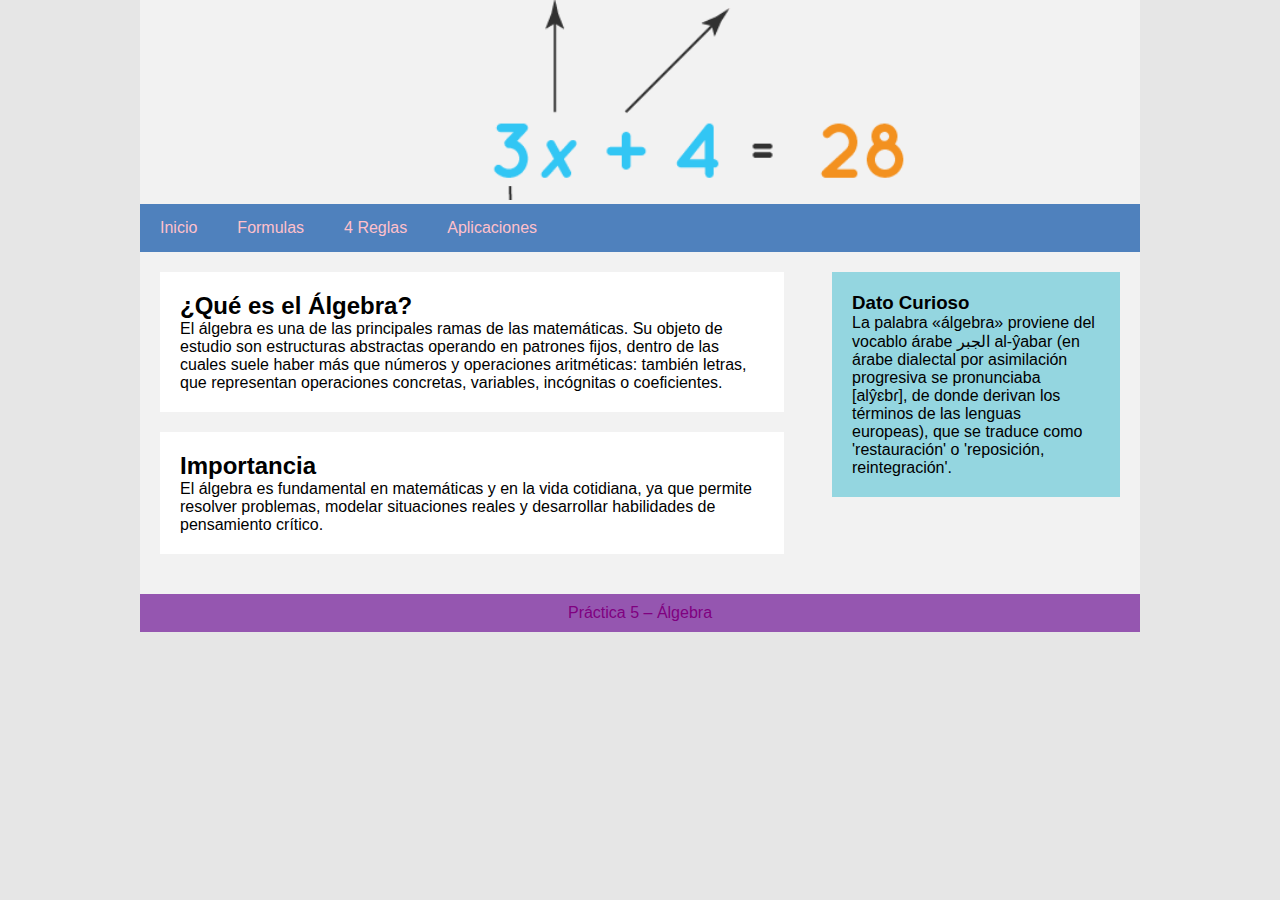
<file: index.html>
<!DOCTYPE html>
<html lang="es">
<head>
<meta charset="UTF-8">
<title>Álgebra Lineal</title>
<link rel="stylesheet" href="estilos.css">
</head>
<body>

<div class="contenedor">

<header>
    <img src="algebra.jpg" alt="Álgebra">
</header>

<nav>
<ul>
    <li><a href="index.html">Inicio</a></li>
    <li><a href="formulas.html">Formulas</a></li>
    <li><a href="4 reglas.html">4 Reglas</a></li>
    <li><a href="aplicaciones.html">Aplicaciones</a></li>
</ul>
</nav>

<section class="main">
<section class="articles">

<article>
<h2>¿Qué es el Álgebra?</h2>
<p>
El álgebra es una de las principales ramas de las matemáticas.
 Su objeto de estudio son estructuras abstractas operando en
 patrones fijos, dentro de las cuales suele haber más que números y 
operaciones aritméticas: también letras, que representan operaciones concretas, 
variables, incógnitas o coeficientes.</p>
</article>

<article>
<h2>Importancia</h2>
<p>
El álgebra es fundamental en matemáticas y en la vida cotidiana,
 ya que permite resolver problemas, modelar situaciones reales 
y desarrollar habilidades de pensamiento crítico.</p>
</article>

</section>

<aside>
<h3>Dato Curioso</h3>
<p>
La palabra «álgebra» proviene del vocablo árabe الجبر al-ŷabar
 (en árabe dialectal por asimilación progresiva se pronunciaba 
[alŷɛbɾ], de donde derivan los términos de las lenguas europeas),
 que se traduce como 'restauración' o 'reposición, reintegración'.</p>
</aside>
</section>

<footer>
<p>Práctica 5 – Álgebra</p>
</footer>

</div>

</body>
</html>
</file>
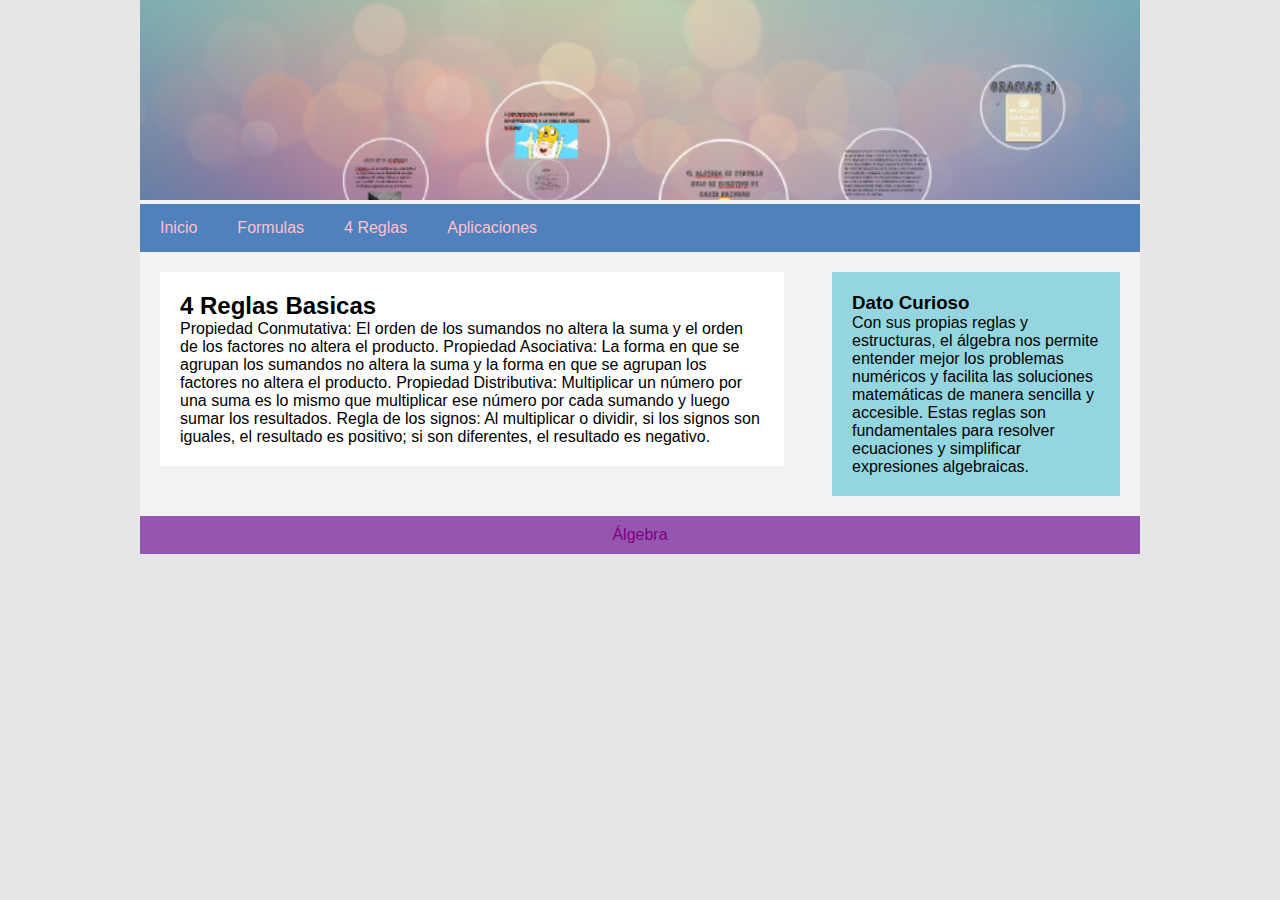
<file: 4 reglas.html>
<!DOCTYPE html>
<html lang="es">
<head>
<meta charset="UTF-8">
<title>Matrices</title>
<link rel="stylesheet" href="estilos.css">
</head>
<body>

<div class="contenedor">

<header>
<img src="algebra3nuevo.jpg">
</header>

<nav>
<ul>
<li><a href="index.html">Inicio</a></li>
<li><a href="formulas.html">Formulas</a></li>
<li><a href="4 reglas.html">4 Reglas</a></li>
<li><a href="aplicaciones.html">Aplicaciones</a></li>
</ul>
</nav>

<section class="main">
<section class="articles">
<article>
<h2>4 Reglas Basicas</h2>
<p>
Propiedad Conmutativa: El orden de los sumandos no altera la suma
 y el orden de los factores no altera el producto.
Propiedad Asociativa: La forma en que se agrupan los sumandos no altera
 la suma y la forma en que se agrupan los factores no altera el producto. 
Propiedad Distributiva: Multiplicar un número por una suma es lo mismo que 
multiplicar ese número por cada sumando y luego sumar los resultados. 
Regla de los signos: Al multiplicar o dividir, si los signos son iguales,
el resultado es positivo; si son diferentes, el resultado es negativo.</p>
</article>
</section>

<aside>
<h3>Dato Curioso</h3>
<p>
Con sus propias reglas y estructuras, el álgebra nos permite entender mejor 
los problemas numéricos y facilita las soluciones matemáticas de manera sencilla
y accesible. Estas reglas son fundamentales para resolver ecuaciones y simplificar 
expresiones algebraicas.
</p>
</aside>
</section>

<footer>
<p>Álgebra</p>
</footer>

</div>

</body>
</html>
</file>
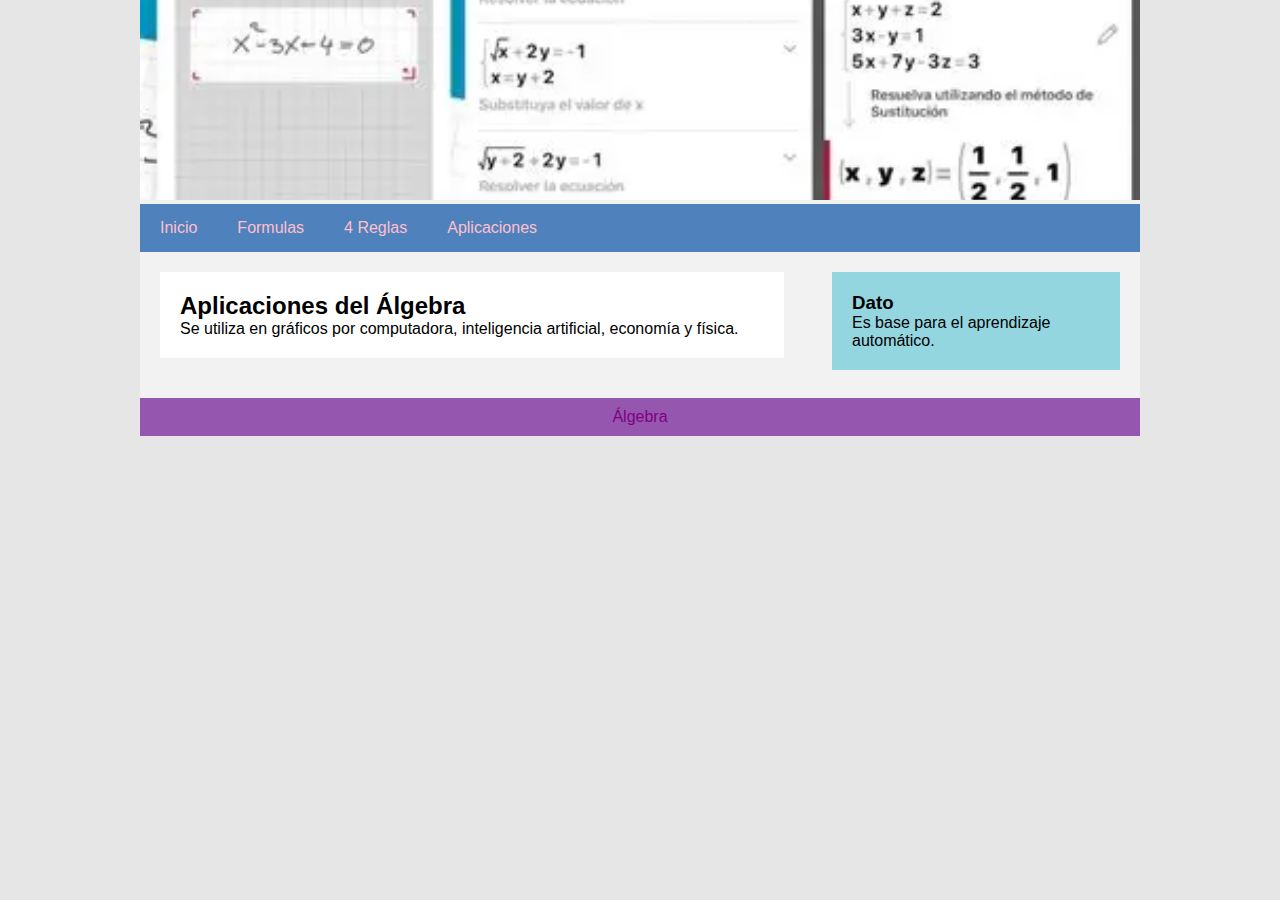
<file: aplicaciones.html>
<!DOCTYPE html>
<html lang="es">
<head>
<meta charset="UTF-8">
<title>Aplicaciones</title>
<link rel="stylesheet" href="estilos.css">
</head>
<body>

<div class="contenedor">

<header>
<img src="algebra4.jpg">
</header>

<nav>
<ul>
<li><a href="index.html">Inicio</a></li>
<li><a href="formulas.html">Formulas</a></li>
<li><a href="4 reglas.html">4 Reglas</a></li>
<li><a href="aplicaciones.html">Aplicaciones</a></li>
</ul>
</nav>

<section class="main">
<section class="articles">
<article>
<h2>Aplicaciones del Álgebra</h2>
<p>
Se utiliza en gráficos por computadora,
inteligencia artificial, economía y física.
</p>
</article>
</section>

<aside>
<h3>Dato</h3>
<p>
Es base para el aprendizaje automático.
</p>
</aside>
</section>

<footer>
<p>Álgebra</p>
</footer>

</div>

</body>
</html>
</file>
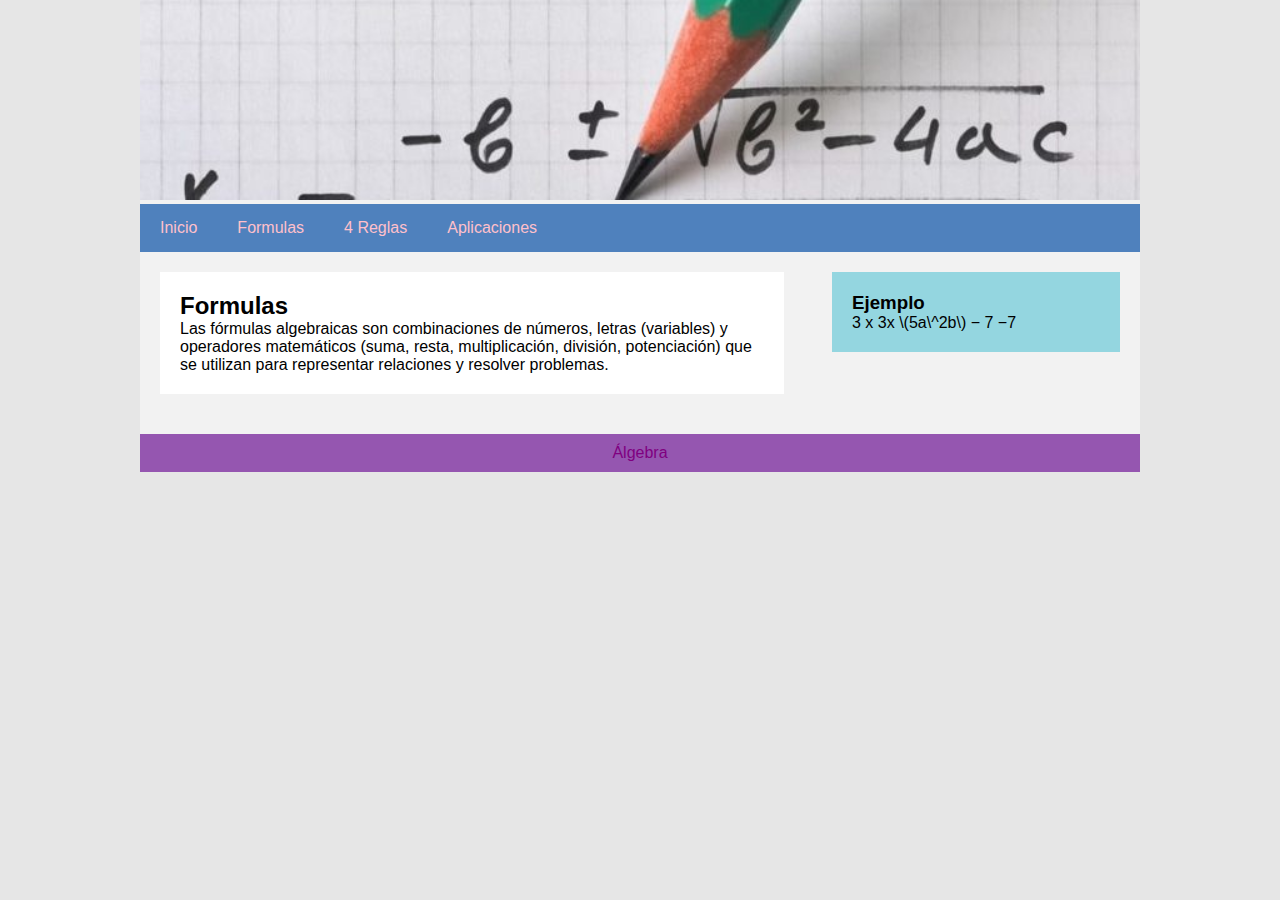
<file: formulas.html>
<!DOCTYPE html>
<html lang="es">
<head>
<meta charset="UTF-8">
<title>Vectores</title>
<link rel="stylesheet" href="estilos.css">
</head>
<body>

<div class="contenedor">

<header>
<img src="algebra2.jpg">
</header>

<nav>
<ul>
<li><a href="index.html">Inicio</a></li>
<li><a href="formulas.html">Formulas</a></li>
<li><a href="4 reglas.html">4 Reglas</a></li>
<li><a href="aplicaciones.html">Aplicaciones</a></li>
</ul>
</nav>

<section class="main">
<section class="articles">
<article>
<h2>Formulas</h2>
<p>
Las fórmulas algebraicas son combinaciones de números,
 letras (variables) y operadores matemáticos (suma, 
resta, multiplicación, división, potenciación) que se 
utilizan para representar relaciones y resolver problemas.</p>
</article>
</section>

<aside>
<h3>Ejemplo</h3>
<p>3 x 3x \(5a\^2b\) − 7 −7</p>
</aside>
</section>

<footer>
<p>Álgebra</p>
</footer>

</div>

</body>
</html>
</file>
<file: estilos.css>
*{
    margin: 0;
    padding: 0;
    box-sizing: border-box;
}

body{
    background: #e6e6e6;
    font-family: Arial, sans-serif;
}

/* CONTENEDOR */
.contenedor{
    width: 1000px;
    margin: auto;
    background: #f2f2f2;
}

/* HEADER */
header img{
    width: 100%;
    height: 200px;
    object-fit: cover;
}

/* MENU */
nav{
    background: #4f81bd;
}

nav ul{
    list-style: none;
    overflow: hidden;
}

nav ul li{
    float: left;
}

nav ul li a{
    display: block;
    padding: 15px 20px;
    color: pink;
    text-decoration: none;
}

nav ul li a:hover{
    background: #6fa8dc;
}

/* MAIN */
.main{
    overflow: hidden;
    padding: 20px;
}

.main .articles{
    width: 65%;
    float: left;
}

.main .articles article{
    background: #fff;
    padding: 20px;
    margin-bottom: 20px;
}

/* SIDEBAR */
aside{
    width: 30%;
    float: right;
    background: #94d6e0;
    padding: 20px;
    color: black;
}

/* FOOTER */
footer{
    background: #9556b0;
    color: purple;
    text-align: center;
    padding: 10px;
    clear: both;
}
</file>
